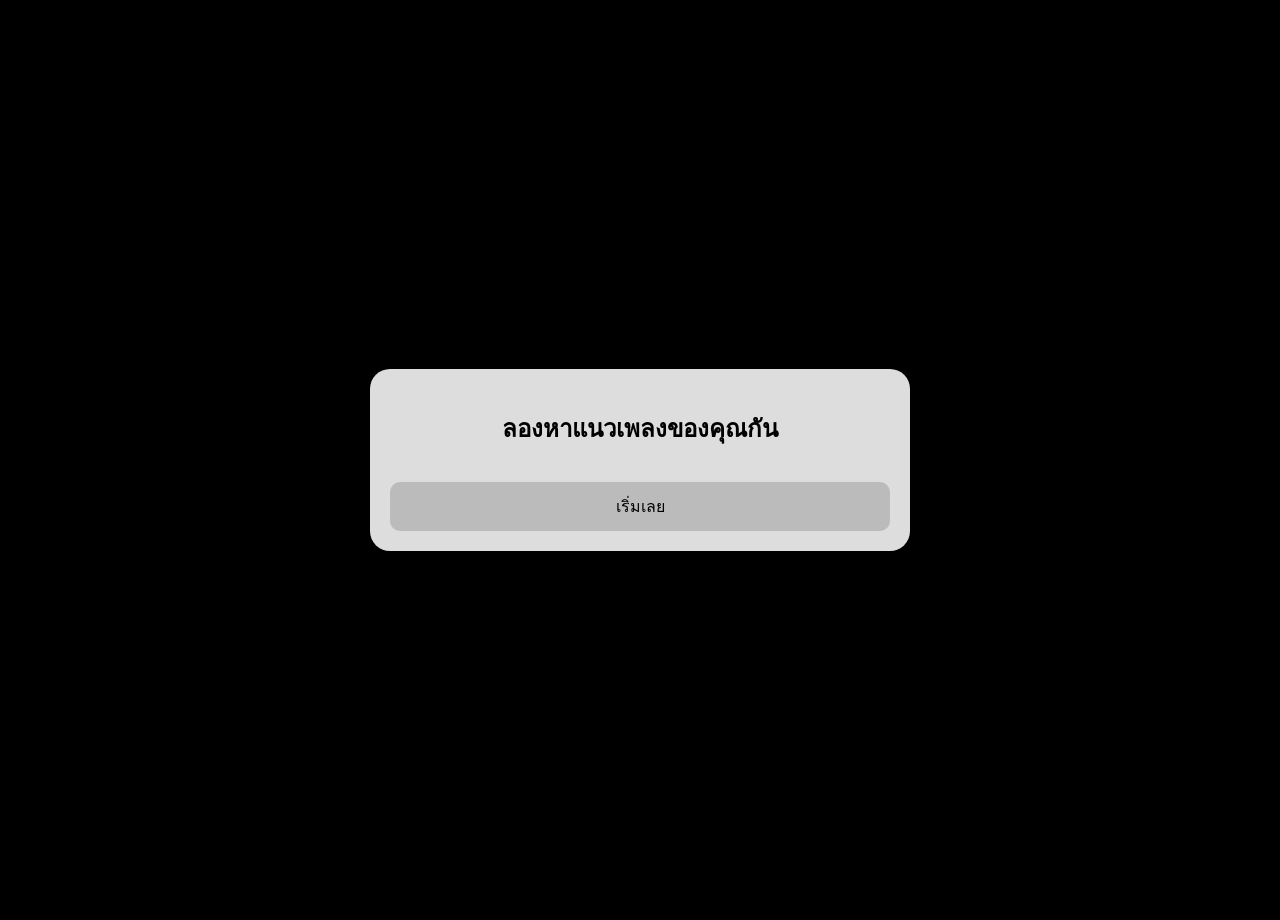
<file: website/index.html>
<!DOCTYPE html>
<html lang="th">
<head>
  <meta charset="UTF-8">
  <title>Music Personality</title>
  <link rel="stylesheet" href="style.css">
  <meta name="viewport" content="width=device-width, initial-scale=1.0">
</head>
<body>

<div id="home" class="card">
  <h2>ลองหาแนวเพลงของคุณกัน</h2>
  <button onclick="start()">เริ่มเลย</button>
</div>

<div id="quiz" class="card hidden">
  <h3 id="question"></h3>
  <div id="choices"></div>
</div>

<div id="result" class="card hidden">
  <h2 id="genre"></h2>
  <p id="description"></p>

  <div id="songs"></div>

  <button onclick="goHome()">เล่นใหม่</button>
</div>

<script src="script.js"></script>
</body>
</html>
</file>
<file: website/style.css>
body {
  margin: 0;
  font-family: sans-serif;
  background: black;
  display: flex;
  justify-content: center;
  align-items: center;
  height: 100vh;
}

.card {
  background: #ddd;
  padding: 30px;
  border-radius: 20px;
  width: 340px;
  text-align: center;
}

.hidden {
  display: none;
}

button {
  margin-top: 15px;
  padding: 10px 20px;
  border: none;
  border-radius: 10px;
  background: #bbb;
  cursor: pointer;
}
button:hover {
  background: #999;
}

.choice {
  background: #ccc;
  margin: 8px 0;
  padding: 10px;
  border-radius: 10px;
  cursor: pointer;
}
.choice:hover {
  background: #aaa;
}

#songs {
  display: flex;
  justify-content: center;
  gap: 10px;
  margin-top: 15px;
}

.song {
  text-align: center;
  width: 90px;
}

.song img {
  width: 90px;
  height: 90px;
  border-radius: 10px;
  cursor: pointer;
  transition: 0.2s;
}

.song img:hover {
  transform: scale(1.1);
}

.song p {
  font-size: 12px;
  margin-top: 5px;
}
body {
  margin: 0;
  font-family: sans-serif;
  background: black;
  display: flex;
  justify-content: center;
  align-items: center;
  min-height: 100vh;
  padding: 10px;
}

/* กล่องหลัก */
.card {
  background: #ddd;
  padding: 20px;
  border-radius: 20px;
  width: 100%;
  max-width: 400px; /* จำกัดไม่ให้ใหญ่เกิน */
  text-align: center;
}

/* ซ่อน */
.hidden {
  display: none;
}

/* ปุ่ม */
button {
  width: 100%;
  padding: 12px;
  margin-top: 15px;
  border: none;
  border-radius: 10px;
  background: #bbb;
  cursor: pointer;
  font-size: 16px;
}

button:hover {
  background: #999;
}

/* ตัวเลือก */
.choice {
  background: #ccc;
  margin: 8px 0;
  padding: 12px;
  border-radius: 10px;
  cursor: pointer;
  font-size: 15px;
}

.choice:hover {
  background: #aaa;
}

/* เพลง */
#songs {
  display: flex;
  justify-content: center;
  flex-wrap: wrap; /* สำคัญ: ขึ้นบรรทัดใหม่ */
  gap: 10px;
  margin-top: 15px;
}

.song {
  width: 30%;
  min-width: 90px;
}

/* รูปเพลง */
.song img {
  width: 100%;
  aspect-ratio: 1/1; /* ทำให้เป็นสี่เหลี่ยม */
  border-radius: 10px;
  cursor: pointer;
  transition: 0.2s;
}

.song img:hover {
  transform: scale(1.05);
}

.song p {
  font-size: 12px;
  margin-top: 5px;
}

/* 📱 มือถือ */
@media (max-width: 480px) {
  .card {
    padding: 15px;
  }

  h2 {
    font-size: 18px;
  }

  .song {
    width: 45%;
  }
}

/* 💻 จอใหญ่ */
@media (min-width: 768px) {
  .card {
    max-width: 500px;
  }

  .song {
    width: 25%;
  }
}
</file>
